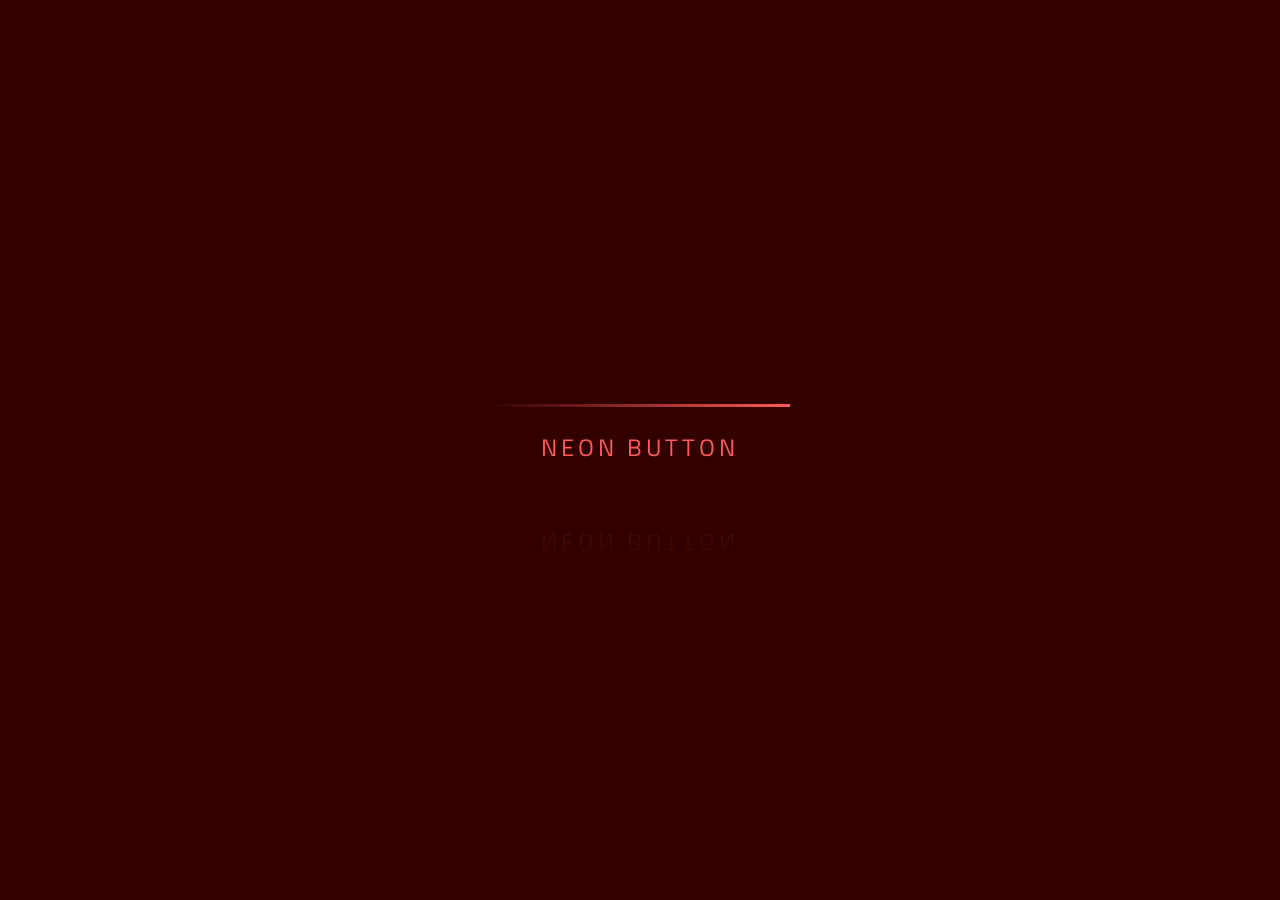
<file: index.html>
<!DOCTYPE html>
<html lang="en">
<head>
    <meta charset="UTF-8">
    <meta http-equiv="X-UA-Compatible" content="IE=edge">
    <meta name="viewport" content="width=device-width, initial-scale=1.0">
    <title>A cool Neon Button</title>

    <link rel="stylesheet" href="style.css">
</head>
<body>
    <div bg="light" class="box">

        <a id="neon_button" href="https://www.youtube.com/watch?v=dQw4w9WgXcQ&ab_channel=RickAstley" target="_blank">
            <span class="top"></span>
            <span class="right"></span>
            <span class="bottom"></span>
            <span class="left"></span>
            Neon Button
        </a>
    </div>

    <script>
        function haha(){
            get
        }
    </script>
</body>
</html>
</file>
<file: style.css>
@import url('https://fonts.googleapis.com/css2?family=Lato&family=Oswald&family=PT+Serif:wght@700&family=Roboto+Slab&family=Titillium+Web&display=swap');

:root{
    --clr-neon: hsl(227, 98%, 66%);
    --clr-light-neon:#ff5b5b;
    --clr-dark-neon: hsl(227, 57%, 15%);
    --clr-dark-bg:#22365a;
    --clr-bg: #330000;
}


body{
    min-height: 100vh;
    display: flex;
    justify-content: center;
    align-items: center;
    background-color: var(--clr-bg);
    font-family: 'Titillium Web', sans-serif;
    color: var(--clr-neon);
    margin: 0;
    padding: 0;
    font-size: 16px;
}

#neon_button
{
  position: relative;
  display: inline-block;
  width: 10em;
  padding: 25px 30px;
  margin: 0 20px;
  color: #ff5b5b;
  font-size: 24px;
  text-decoration: none;
  text-transform: uppercase;
  overflow: hidden;
  transition: 0.5s;
  letter-spacing: 4px;
  -webkit-box-reflect: below 10px linear-gradient(transparent,#0005 250%);
  text-align: center;
}




#neon_button:hover,
#neon_button:focus{
    color: var(--clr-dark-neon);
    background: var(--clr-light-neon);
    box-shadow: 0 0 1.2em var(--clr-light-neon),0 0 1.6px var(--clr-light-neon),0 0 1.8em var(--clr-light-neon);   
}




#neon_button span
{
  position: absolute;
  display: block;
}



.top
{
  top: 0;
  left: 0;
  width: 100%;
  height: 3px;
  background: linear-gradient(90deg, transparent, #ff5b5b);
  animation: animate1 1.5s linear infinite;
}
@keyframes animate1
{
  0%
  {
    left: -100%;
  }
  50%, 100%
  {
    left: 100%;
  }
}
.right
{
  top: -100px;
  right: 0;
  width: 3px;
  height: 100%;
  background: linear-gradient(180deg, transparent, #ff5b5b);
  animation: animate2 1.5s linear infinite;
  animation-delay: 0.375s;
}
@keyframes animate2
{
  0%
  {
    top: -100%;
  }
  50%, 100%
  {
    top: 100%;
  }
}
.bottom
{
  bottom: 0;
  right: -100%;
  width: 100%;
  height: 3px;
  background: linear-gradient(270deg, transparent, #ff5b5b);
  animation: animate3 1.5s linear infinite;
  animation-delay: 0.75s;
}
@keyframes animate3
{
  0%
  {
    right: -100%;
  }
  50%, 100%
  {
    right: 100%;
  }
}
.left
{
  bottom: -100%;
  left: 0;
  width: 3px;
  height: 100%;
  background: linear-gradient(360deg, transparent, #ff5b5b);
  animation: animate4 1.5s linear infinite;
  animation-delay: 1.125s;
}
@keyframes animate4
{
  0%
  {
    bottom: -100%;
  }
  50%, 100%
  {
    bottom: 100%;
  }
}
</file>
